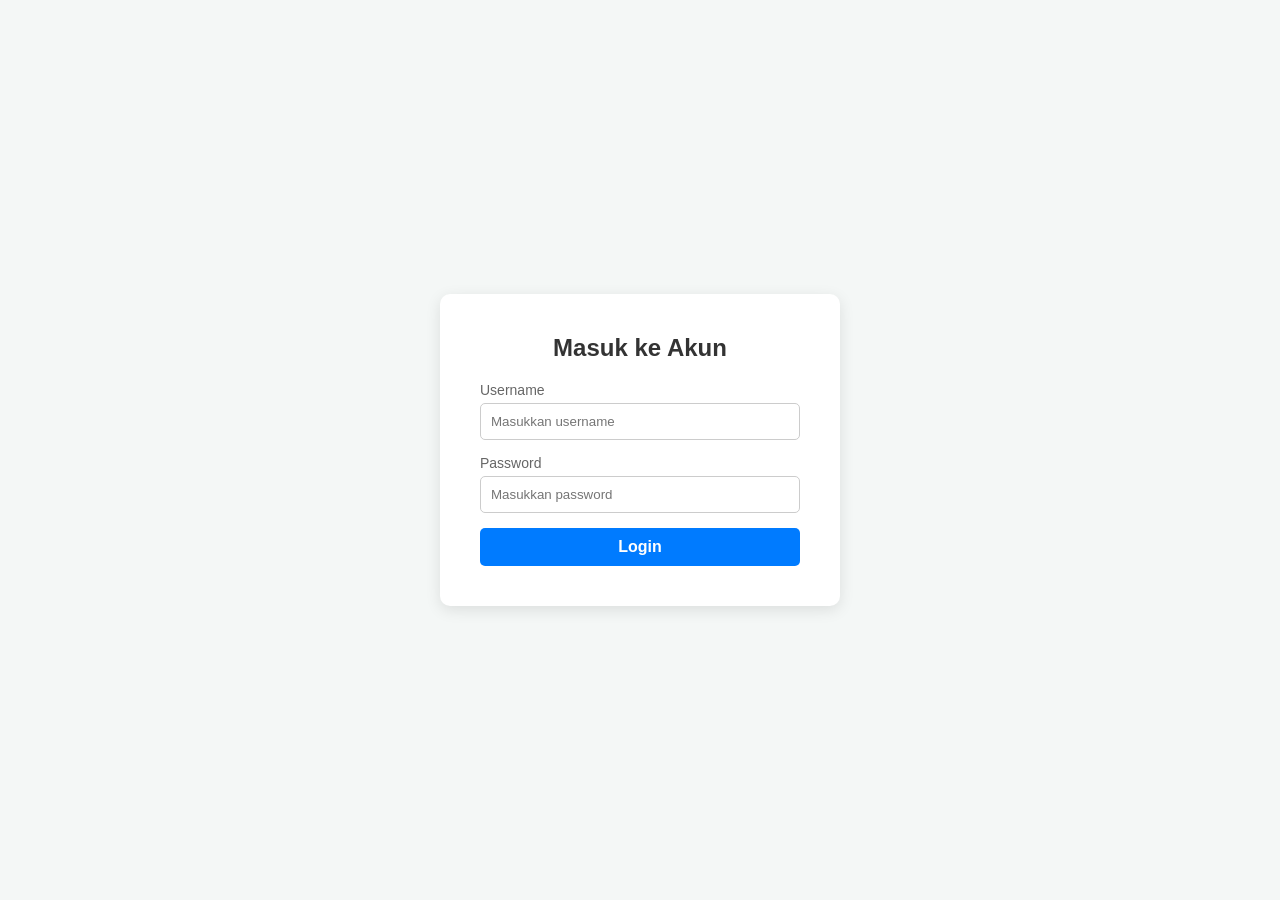
<file: index.html>
<!DOCTYPE html>
<html lang="id">
<head>
    <meta charset="UTF-8">
    <meta name="viewport" content="width=device-width, initial-scale=1.0">
    <title>Login - Tugas TKJT</title>
    <link rel="stylesheet" href="style.css">
</head>
<body>
    <div class="login-container">
        <h2>Masuk ke Akun</h2>
        <form id="loginForm">
            <div class="input-group">
                <label for="username">Username</label>
                <input type="text" id="username" placeholder="Masukkan username" required>
            </div>
            <div class="input-group">
                <label for="password">Password</label>
                <input type="password" id="password" placeholder="Masukkan password" required>
            </div>
            <p id="error-msg" class="error-text"></p>
            <button type="submit" class="btn">Login</button>
        </form>
    </div>

    <script src="script.js"></script>
</body>
</html>
</file>
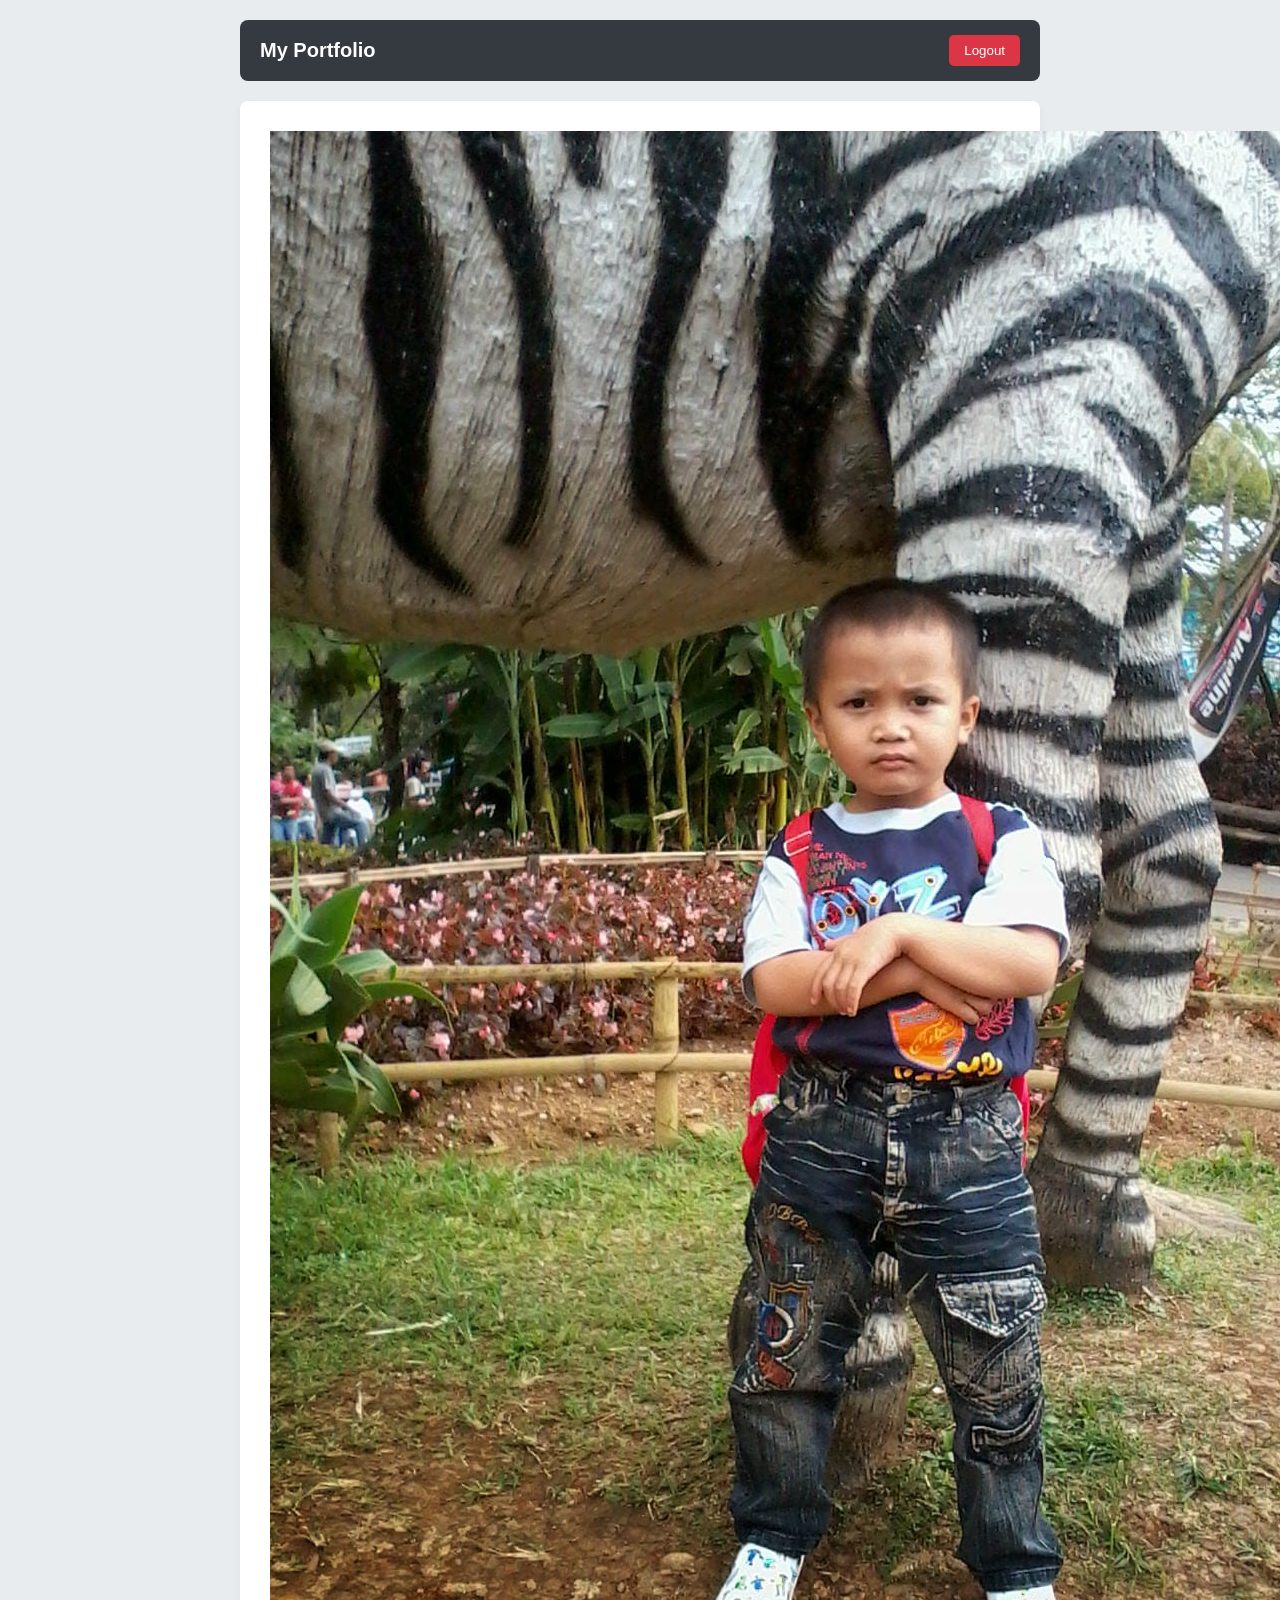
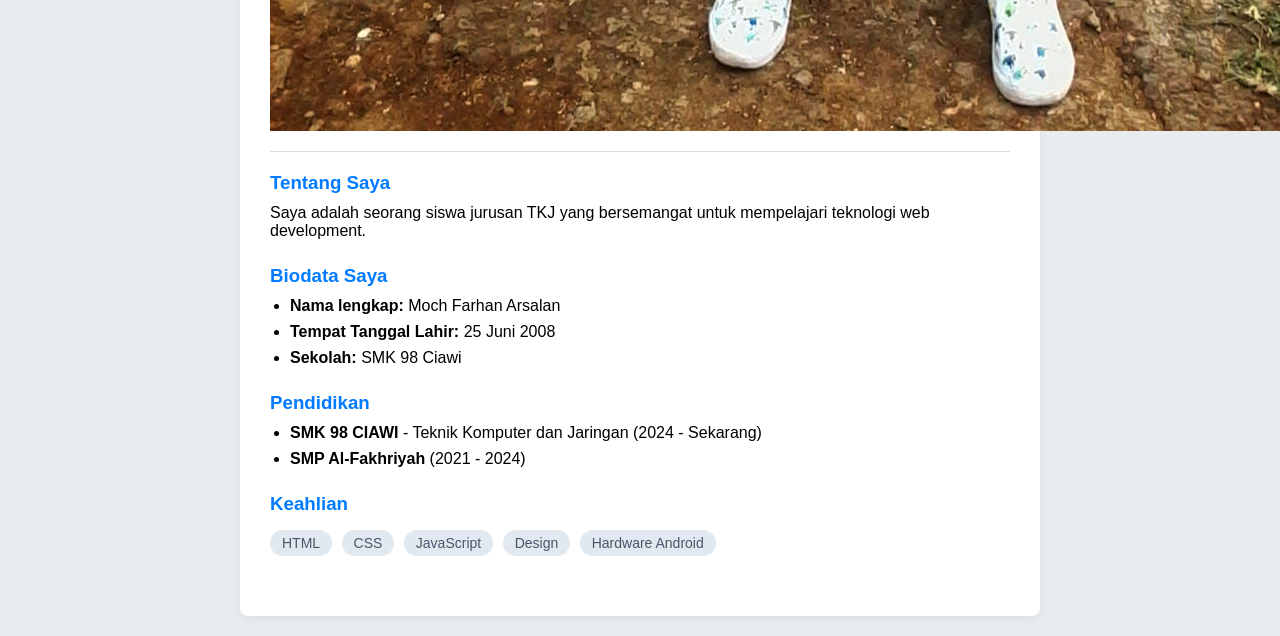
<file: cv.html>
<!DOCTYPE html>
<html lang="id">
<head>
    <meta charset="UTF-8">
    <meta name="viewport" content="width=device-width, initial-scale=1.0">
    <title>Curriculum Vitae</title>
    <link rel="stylesheet" href="style.css">
</head>
<body class="cv-body">
    <nav class="navbar">
        <h1>My Portfolio</h1>
        <button id="logoutBtn" class="btn-logout">Logout</button>
    </nav>

    <div class="cv-container">
        <header class="cv-header">
            <img src="profile.jpg" alt="Foto Profile Saya" class="profile-img-new">
            <div>
                <h2>Moch Farhan Arsalan</h2></h2>
                <p>Teknik Komputer dan Jaringan </p>
            </div>
        </header>

        <hr>

        <main class="cv-main">
            <section class="cv-section">
                <h3>Tentang Saya</h3>
                <p>Saya adalah seorang siswa jurusan TKJ yang bersemangat untuk mempelajari teknologi web development.</p>
            </section>

            </section>
            <section class="cv-section">
                <h3>Biodata Saya</h3>
                <ul>
                    <li><strong> Nama lengkap:</strong> Moch Farhan Arsalan </li>
                    <li><strong>Tempat Tanggal Lahir:</strong> 25 Juni 2008</li>
                    <li><strong>Sekolah:</strong> SMK 98 Ciawi</li>
                </ul>
            </section>
            <section class="cv-section">
                <h3>Pendidikan</h3>
                <ul>
                    <li><strong>SMK 98 CIAWI</strong> - Teknik Komputer dan Jaringan (2024 - Sekarang)</li>
                    <li><strong>SMP Al-Fakhriyah</strong> (2021 - 2024)</li>
                </ul>
            </section>

            <section class="cv-section">
                <h3>Keahlian</h3>
                <div class="skills">
                    <span>HTML</span>
                    <span>CSS</span>
                    <span>JavaScript</span>
                    <span> Design</span> 
                    <span> Hardware Android</span>
                </div>
            </section>
        </main>
    </div>

    <script src="script.js"></script>
</body>
</html>
</file>
<file: style.css>
/* --- Reset & Base Styles --- */
* {
    margin: 0;
    padding: 0;
    box-sizing: border-box;
    font-family: 'Segoe UI', Tahoma, Geneva, Verdana, sans-serif;
}

body {
    background-color: #f4f7f6;
    display: flex;
    justify-content: center;
    align-items: center;
    min-height: 100vh;
    padding: 20px;
}

/* --- Halaman Login --- */
.login-container {
    background: #ffffff;
    padding: 40px;
    border-radius: 10px;
    box-shadow: 0 4px 15px rgba(0, 0, 0, 0.1);
    width: 100%;
    max-width: 400px;
}

.login-container h2 {
    margin-bottom: 20px;
    text-align: center;
    color: #333;
}

.input-group {
    margin-bottom: 15px;
}

.input-group label {
    display: block;
    margin-bottom: 5px;
    color: #666;
    font-size: 14px;
}

.input-group input {
    width: 100%;
    padding: 10px;
    border: 1px solid #ccc;
    border-radius: 5px;
    outline: none;
}

.input-group input:focus {
    border-color: #007bff;
}

.btn {
    width: 100%;
    padding: 10px;
    background-color: #007bff;
    color: white;
    border: none;
    border-radius: 5px;
    cursor: pointer;
    font-size: 16px;
    font-weight: bold;
}

.btn:hover {
    background-color: #0056b3;
}

.error-text {
    color: red;
    font-size: 13px;
    margin-bottom: 10px;
    text-align: center;
}

/* --- Halaman CV (Layout & Navbar) --- */
.cv-body {
    display: flex;
    flex-direction: column;
    justify-content: flex-start;
    align-items: center;
    background-color: #e9ecef;
}

.navbar {
    width: 100%;
    max-width: 800px;
    display: flex;
    justify-content: space-between;
    align-items: center;
    padding: 15px 20px;
    background: #343a40;
    color: white;
    border-radius: 8px;
    margin-bottom: 20px;
}

.navbar h1 {
    font-size: 20px;
}

.btn-logout {
    padding: 8px 15px;
    background-color: #dc3545;
    color: white;
    border: none;
    border-radius: 5px;
    cursor: pointer;
}

.btn-logout:hover {
    background-color: #bd2130;
}

/* --- Container CV --- */
.cv-container {
    background: white;
    width: 100%;
    max-width: 800px;
    padding: 30px;
    border-radius: 8px;
    box-shadow: 0 4px 10px rgba(0,0,0,0.05);
}

.cv-header {
    display: flex;
    align-items: center;
    gap: 20px;
    margin-bottom: 20px;
}

.profile-img {
    font-size: 50px;
    background: #e2e8f0;
    width: 80px;
    height: 80px;
    display: flex;
    justify-content: center;
    align-items: center;
    border-radius: 50%;
}

hr {
    border: 0;
    height: 1px;
    background: #ddd;
    margin-bottom: 20px;
}

.cv-section {
    margin-bottom: 25px;
}

.cv-section h3 {
    color: #007bff;
    margin-bottom: 10px;
}

.cv-section ul {
    margin-left: 20px;
}

.cv-section li {
    margin-bottom: 8px;
}

.skills span {
    display: inline-block;
    background: #e2e8f0;
    padding: 5px 12px;
    margin: 5px 5px 5px 0;
    border-radius: 15px;
    font-size: 14px;
    color: #4a5568;
}

/* --- RESPONSIVE DESIGN (Media Query) --- */
@media (max-width: 600px) {
    .cv-header {
        flex-direction: column;
        text-align: center;
    }
    
    .navbar h1 {
        font-size: 16px;
    }
    
    .login-container {
        padding: 20px;
    }
/* --- Styling Baru untuk Foto Profil --- */
.profile-img-new {
    width: 120px;          /* Atur lebar foto (misal 120px) */
    height: 120px;         /* Atur tinggi foto yang sama agar proporsional */
    object-fit: cover;     /* Memastikan foto terpotong rapi tanpa distorsi */
    border-radius: 50%;    /* Membuat foto berbentuk lingkaran */
    border: 3px solid #007bff; /* Memberikan border tipis berwarna (opsional) */
    box-shadow: 0 4px 8px rgba(0, 0, 0, 0.1); /* Efek bayangan halus */
}

/* --- Penyesuaian Responsif untuk Layar Kecil (Mobile) --- */
@media (max-width: 600px) {
    .profile-img-new {
        width: 100px;      /* Perkecil sedikit di layar HP */
        height: 100px;     /* Pastikan tetap sama */
        margin-bottom: 15px; /* Tambahkan jarak bawah di tampilan mobile */
    }
    
    .cv-header {
        flex-direction: column; /* Pastikan susunannya ke bawah */
        align-items: center;    /* Ratakan ke tengah */
    }
}
</file>
